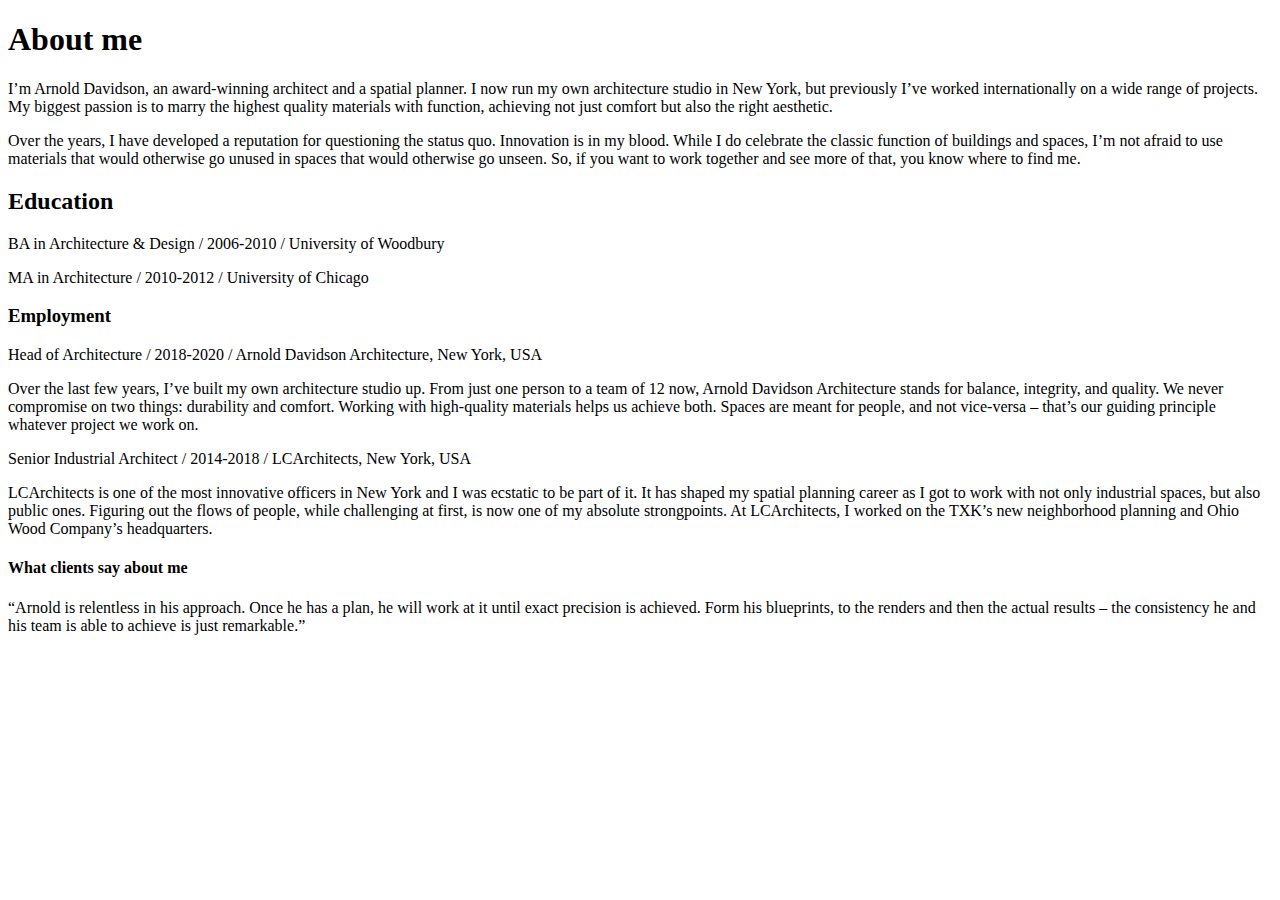
<file: about.html>
<!DOCTYPE html>
<html lang="en">
<head>
    <meta charset="UTF-8">
    <meta http-equiv="X-UA-Compatible" content="IE=edge">
    <meta name="viewport" content="width=device-width, initial-scale=1.0">
    <title>Document</title>
</head>
<body>

    <section>
        
        <h1>About me</h1>
        <p> I’m Arnold Davidson, an award-winning architect and a spatial planner. I now run my own architecture studio in New York, but previously I’ve worked internationally on a wide range of projects. My biggest passion is to marry the highest quality materials with function, achieving not just comfort but also the right aesthetic.</p> 

        <p> Over the years, I have developed a reputation for questioning the status quo. Innovation is in my blood. While I do celebrate the classic function of buildings and spaces, I’m not afraid to use materials that would otherwise go unused in spaces that would otherwise go unseen. So, if you want to work together and see more of that, you know where to find me.</p>
            
    </section>

    </section>

        <h2>Education</h2>
        <p>BA in Architecture & Design / 2006-2010 / University of Woodbury</p>
        <p>MA in Architecture / 2010-2012 / University of Chicago</p>

    <section>

    </section>

        <h3>Employment</h3>
        <p>Head of Architecture / 2018-2020 / Arnold Davidson Architecture, New York, USA</p>
        <p>Over the last few years, I’ve built my own architecture studio up. From just one person to a team of 12 now, Arnold Davidson Architecture stands for balance, integrity, and quality. We never compromise on two things: durability and comfort. Working with high-quality materials helps us achieve both. Spaces are meant for people, and not vice-versa – that’s our guiding principle whatever project we work on.</p>

        <p>Senior Industrial Architect / 2014-2018 / LCArchitects, New York, USA</p>
        <p>LCArchitects is one of the most innovative officers in New York and I was ecstatic to be part of it. It has shaped my spatial planning career as I got to work with not only industrial spaces, but also public ones. Figuring out the flows of people, while challenging at first, is now one of my absolute strongpoints. At LCArchitects, I worked on the TXK’s new neighborhood planning and Ohio Wood Company’s headquarters.</p>

    <section>

        <h4>What clients say about me</h4>
        <q>Arnold is relentless in his approach. Once he has a plan, he will work at it until exact precision is achieved. Form his blueprints, to the renders and then the actual results – the consistency he and his team is able to achieve is just remarkable.</q>

    </section>

   
</body>
</html>
</file>
